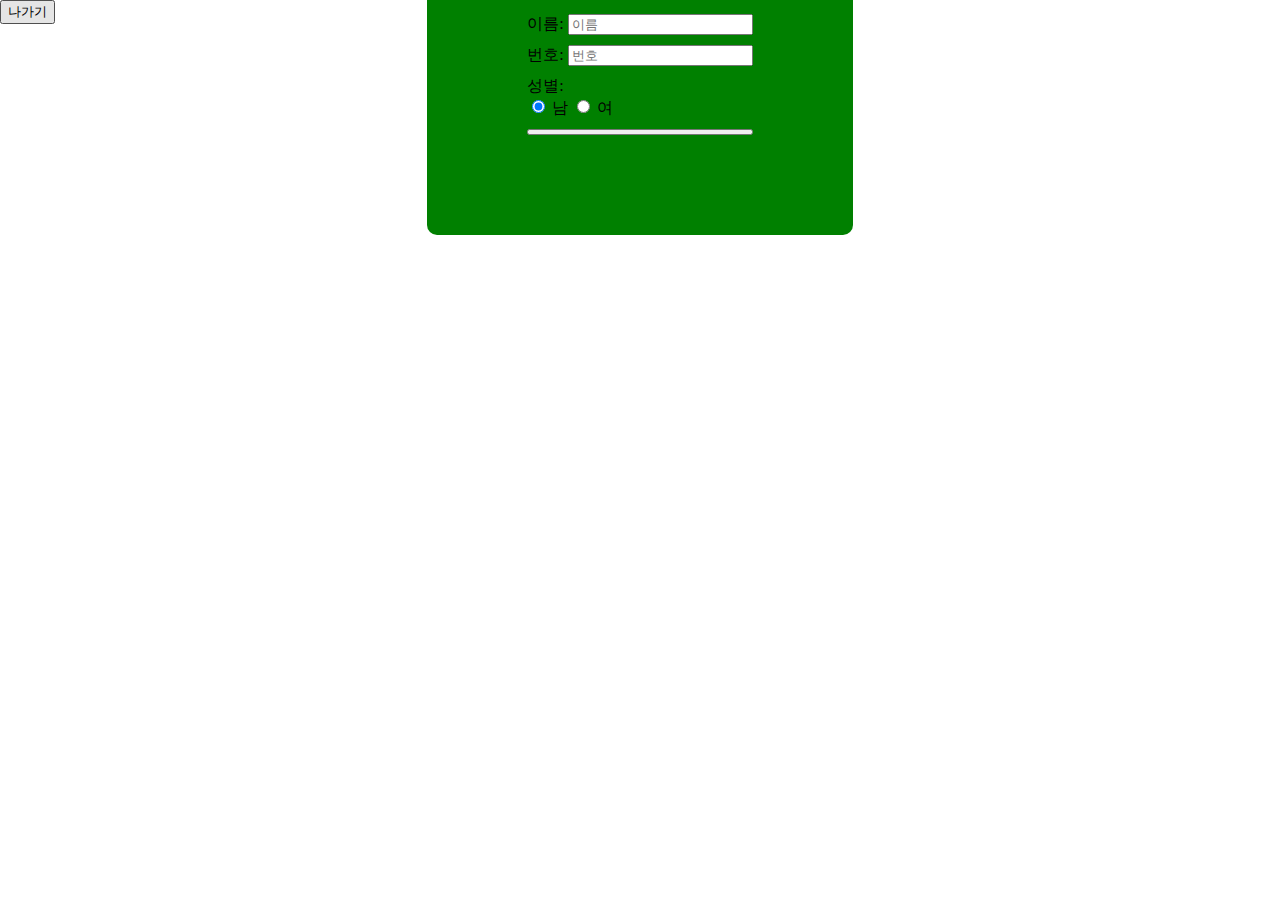
<file: src/html_file/add_student.html>
<html>

<head>
    <link rel="stylesheet" type="text/css" href="../../res/add_student.css">
</head>

<body>

    <a href="../../index.html"><button id="out">나가기</button></a>
    <div id="add_student_container">

        <div>
            <div>
                <span>이름: </span><input oninput="onInput()" type="text" id="name" placeholder="이름">
            </div>
            <div>
                <span>번호: </span><input oninput="onInput()" type="number" id="number" placeholder="번호">
            </div>
            <div>
                <span>성별: </span>
                <div>
                    <input type="radio" id="option1" name="option" value="option1" checked>
                    <label for="option1">남</label>
                    <input type="radio" id="option2" name="option" value="option2">
                    <label for="option2">여</label>
                </div>
            </div>
            <button id="addStudentButton" onclick="addStudent()"></button>
        </div>

    </div>
    <script src="../javascript_file/studentManagement.js"></script>
</body>

</html>
</file>
<file: res/add_student.css>
#add_student_container {
    display: flex;
    height: 100px;
    width: 100vw;
    justify-content: center;
    align-items: center;
}

body {
    margin: 0px;
}

#add_student_container>div {
    background-color: green;
    display: flex;
    flex-direction: column;
    gap: 10px;
    padding: 100px;
    border-radius: 10px;
}
</file>
